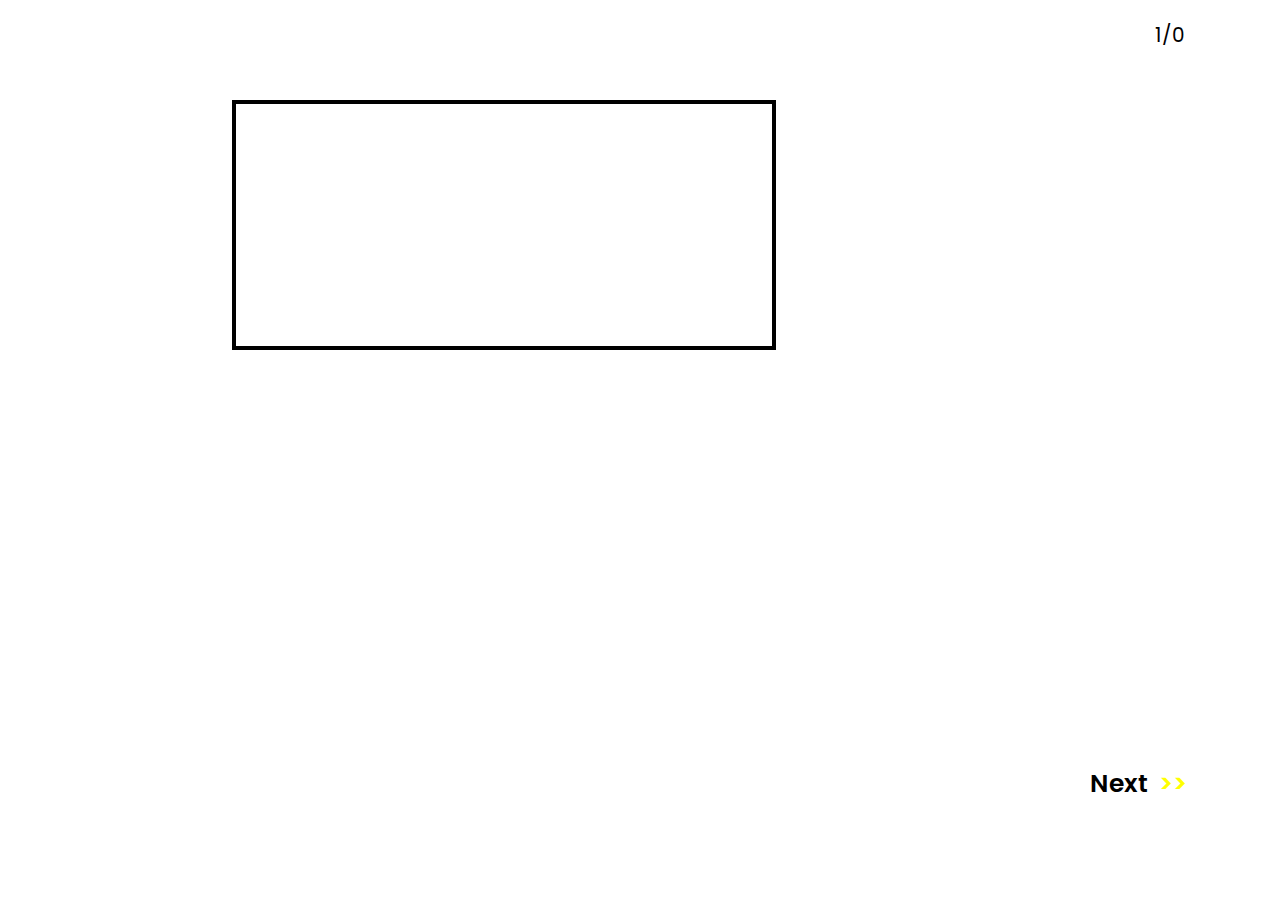
<file: game.html>
<!DOCTYPE html>
<html lang="en">
<head>
    <meta charset="UTF-8">
    <meta name="viewport" content="width=device-width, initial-scale=1.0">
    <link rel="stylesheet" href="game.css">
    <title>Game</title>
</head>
<body>
    <div class="wrapper">
        <div class="details">
            <div class="num_q"><span id="nq">1</span>/<span id="len">1</span></div>
        </div>
        <div class="container">
            <div class="question"></div>
            <form class="anwsers"></form>
            <button id="next">Next <span>>></span></button>
        </div>
    </div>
    <script src="game.js"></script>
</body>
</html>
</file>
<file: game.css>
@import url('https://fonts.googleapis.com/css2?family=Poppins:ital,wght@0,100;0,200;0,300;0,400;0,500;0,600;0,700;0,800;0,900;1,100;1,200;1,300;1,400;1,500;1,600;1,700;1,800;1,900&display=swap');

*{
    box-sizing: border-box;
    margin: 0;
    padding: 0;
}

body{
    font-family: 'Poppins', sans-serif;
    margin: 0;
    padding: 0;
    height: 90vh;
    position: relative;
}

.wrapper{
    width: 85%;
    margin: auto;
}

.num_q{
    font-size: 20px;
    text-align: end;
    margin-top: 20px;
}

.container{
    padding-top: 50px;
    display: flex;
    justify-content: space-around;
    flex-wrap: wrap;
    align-items: center;
}

.question{
    text-align: center;
    font-size: 25px;
    padding-top: 90px;
    width: 50%;
    height: 250px;
    border: 4px solid;
    margin-bottom: 20px;
}

.anwsers{
    display: flex;
    flex-direction: column;
    justify-content: space-between;
    align-items: center;
}

.anwsers button{
    font-family: 'Poppins', sans-serif;
    cursor: pointer;
    background-color: #ffffff;
    width: 400px;
    height: 45px;
    border: 4px solid black;
    border-radius: 20px;
    margin-bottom: 15px;
    font-size: 18px;
    text-align: center;
    padding-top: 5px;
}

.anwsers button:last-of-type{
    margin-bottom: 0;
}

#next{
    font-family: 'Poppins', sans-serif;
    position: absolute;
    font-size: 25px;
    font-weight: 600;
    width: 100px;
    height: 35px;
    border: none;
    top: 92%;
    left: 85%;
    cursor: pointer;
    background: #fff;
}

#next span{
    color: yellow;
    padding-left: 5px;
}

h2{
    font-size: 40px;
    text-align: center;
    margin-bottom: 60px;
}

p{
    border: 5px solid rgb(18, 183, 23);
    width: 150px;
    height: 150px;
    border-radius: 50%;
    text-align: center;
    padding-top: 45px;
    font-size: 30px;
    font-weight: 600;
    background-color: #fff;
    margin: auto;
}
</file>
